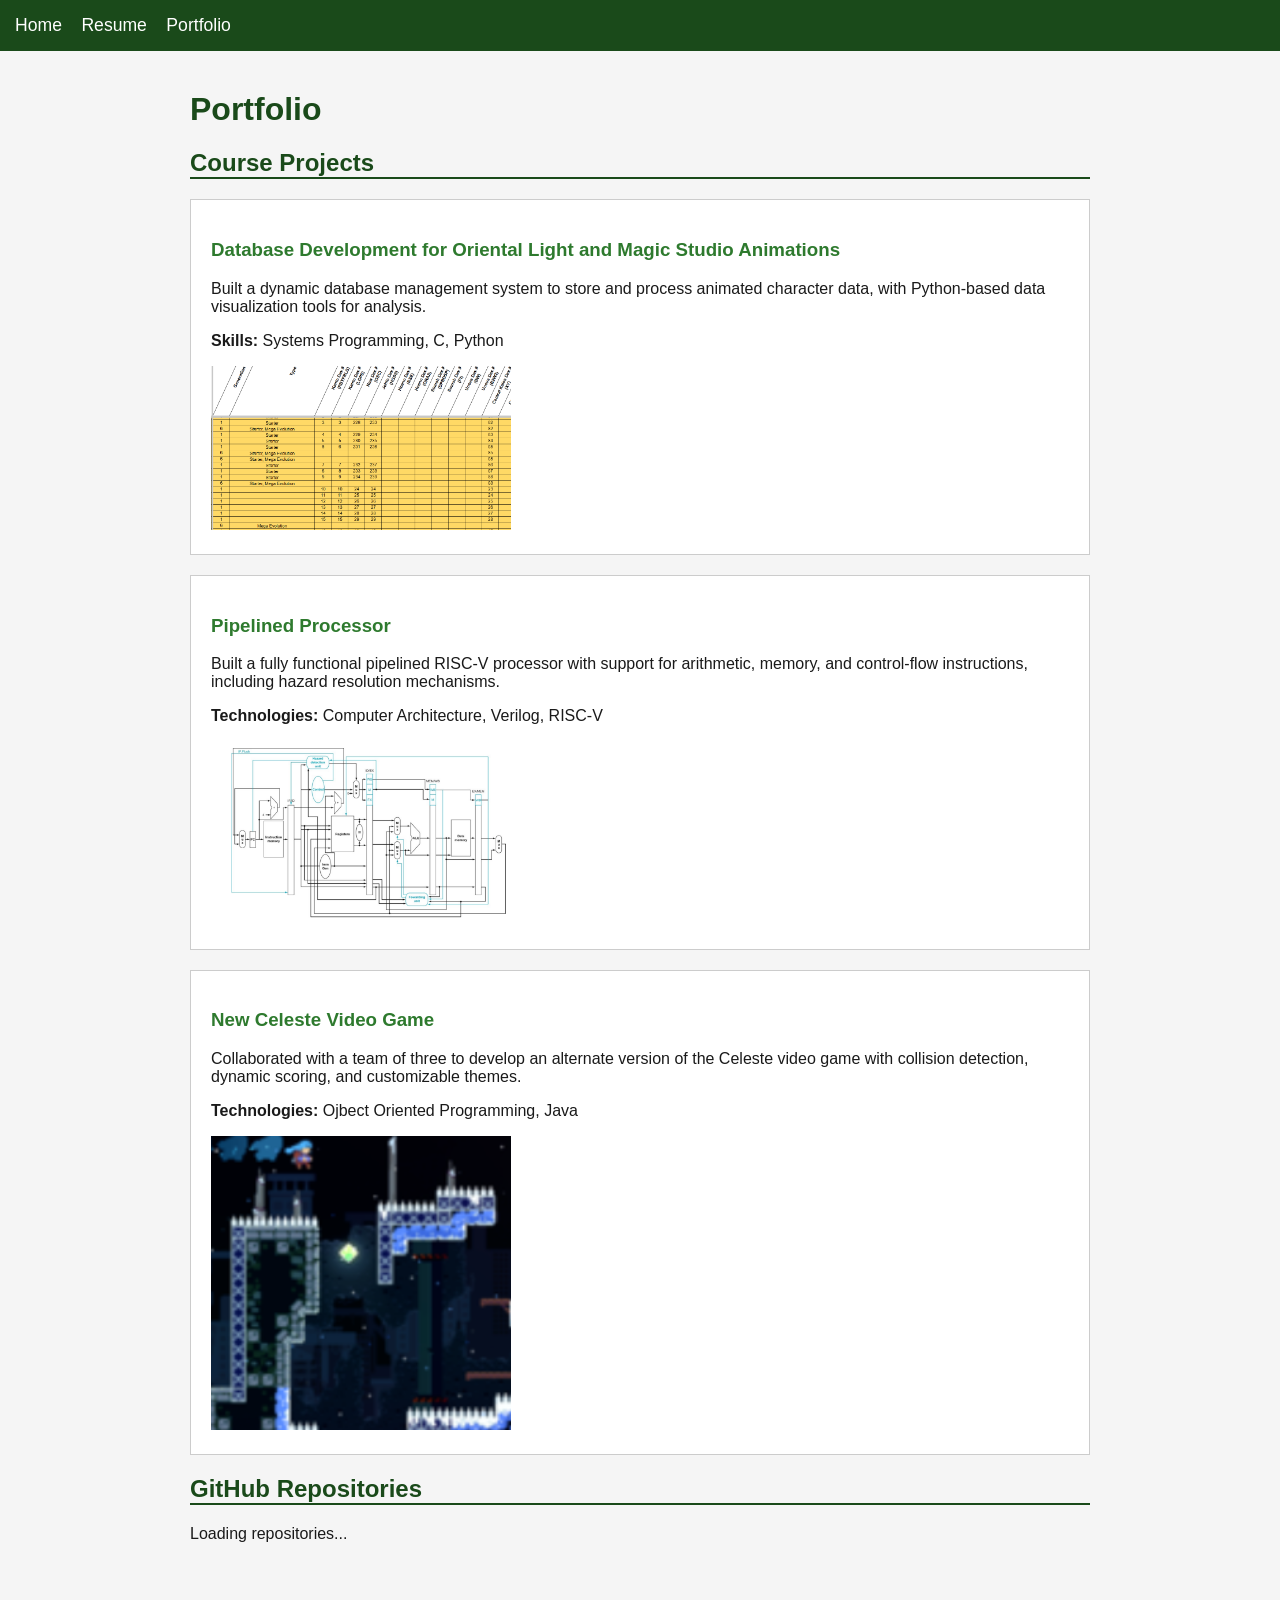
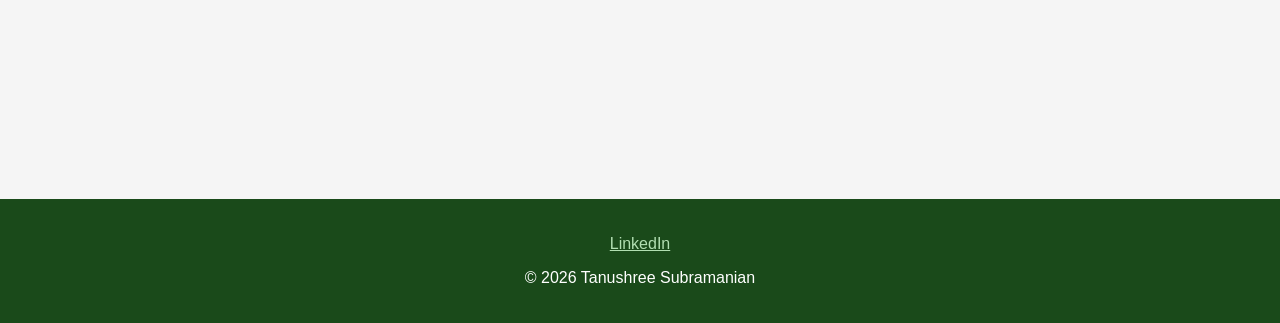
<file: portfolio.html>
<!DOCTYPE html>
<html lang="en">
    <head>
        <meta charset="UTF-8">
        <title>Portfolio - Tanushree Subramanian</title>
        <link rel="stylesheet" href="style.css">

    </head>
    <body>

        <main>
            <h1>Portfolio</h1>

            <section>
                <h2>Course Projects</h2>

                <div class="project-box">
                    <h3>Database Development for Oriental Light and Magic Studio Animations</h3>
                    <p>Built a dynamic database management system to store and process animated
                       character data, with Python-based data visualization tools for analysis.</p>
                    <p><strong>Skills:</strong> Systems Programming, C, Python</p>
                    <img src="database.png" alt="Screenshot of animation database project">
                </div>

                <div class="project-box">
                    <h3>Pipelined Processor</h3>
                    <p>Built a fully functional pipelined RISC-V processor with support for
                       arithmetic, memory, and control-flow instructions, including hazard
                       resolution mechanisms.</p>
                    <p><strong>Technologies:</strong> Computer Architecture, Verilog, RISC-V</p>
                    <img src="comparch.png" alt="Screenshot of pipelined processor project">
                </div>

                <div class="project-box">
                    <h3>New Celeste Video Game</h3>
                    <p>Collaborated with a team of three to develop an alternate version of
                       the Celeste video game with collision detection, dynamic scoring,
                       and customizable themes.</p>
                    <p><strong>Technologies:</strong> Ojbect Oriented Programming, Java</p>
                    <img src="celeste.png" alt="Screenshot of Celeste video game project">
                </div>
            </section>
            
            <section>
                <h2>GitHub Repositories</h2>
                <div id="my-repos">
                    <p>Loading repositories...</p>
                </div>
            </section>

        </main>
        <script src="script.js"></script>
        <script src="github.js"></script>

    </body>
</html>
</file>
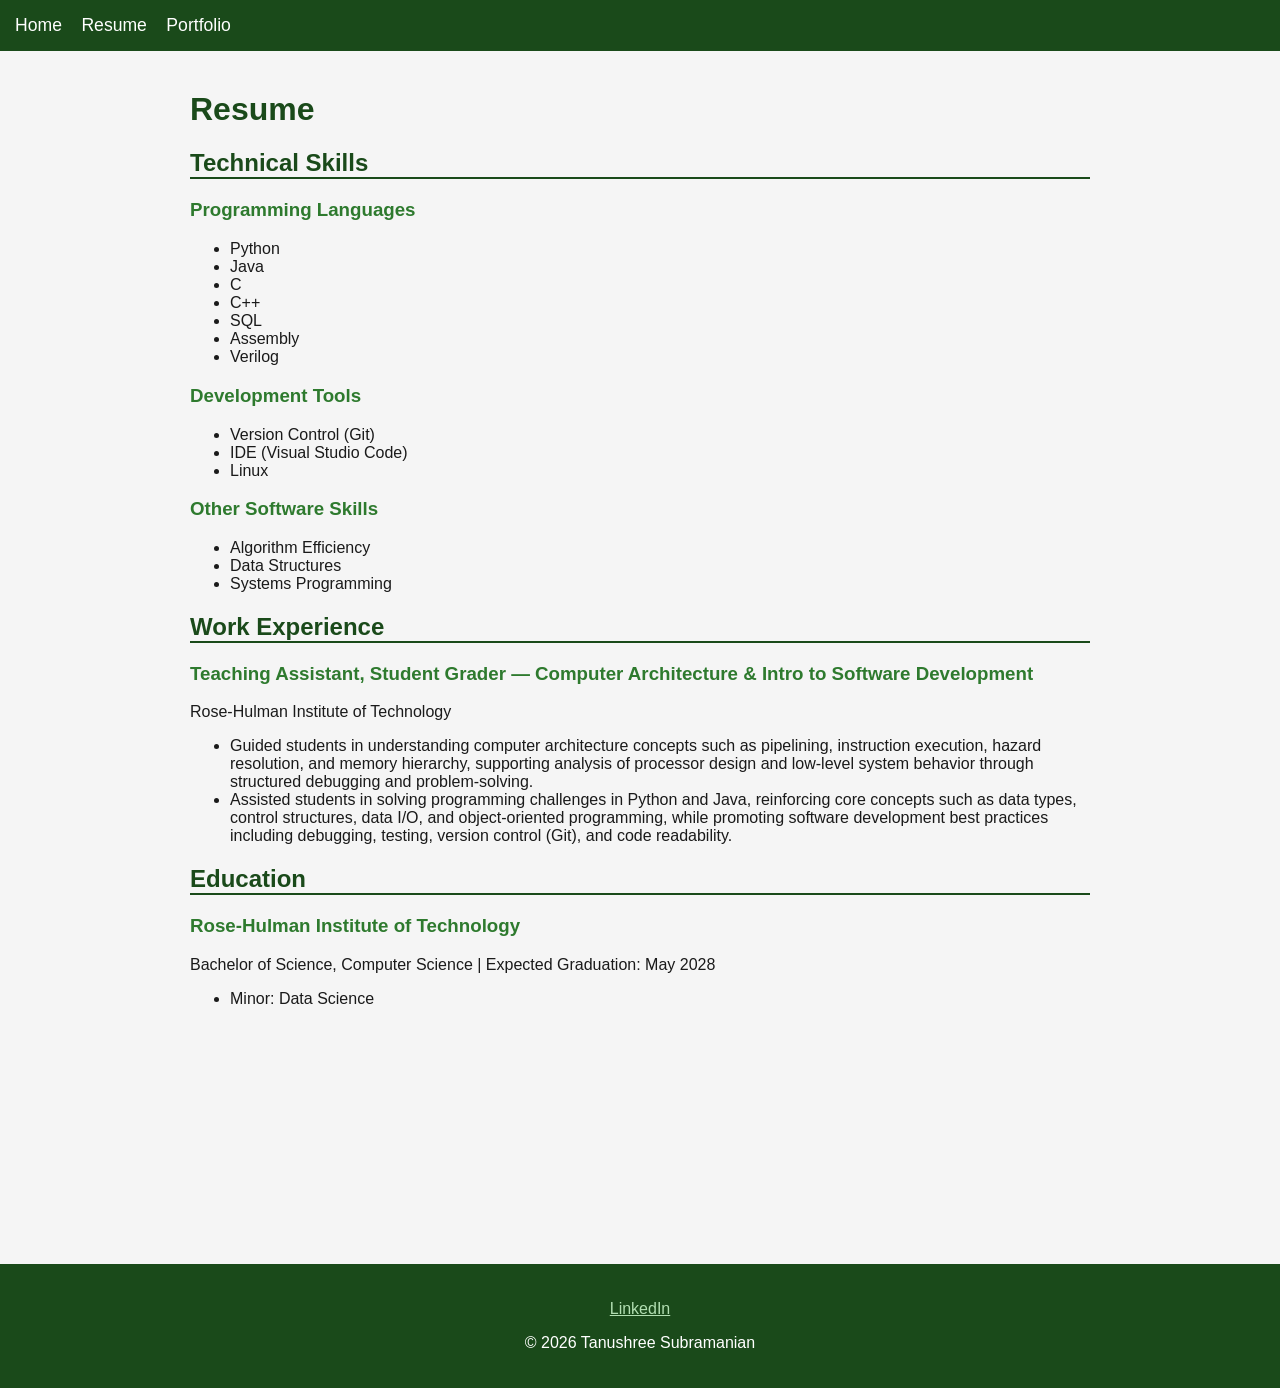
<file: resume.html>
<!DOCTYPE html>
<html lang="en">
    <head>
        <meta charset="UTF-8">
        <title>Resume - Tanushree Subramanian</title>
        <link rel="stylesheet" href="style.css">
    </head>
    <body>

        <main>
            <h1>Resume</h1>

            <section>
                <h2>Technical Skills</h2>

                <h3>Programming Languages</h3>
                <ul>
                    <li>Python</li>
                    <li>Java</li>
                    <li>C</li>
                    <li>C++</li>
                    <li>SQL</li>
                    <li>Assembly</li>
                    <li>Verilog</li>
                </ul>

                <h3>Development Tools</h3>
                <ul>
                    <li>Version Control (Git)</li>
                    <li>IDE (Visual Studio Code)</li>
                    <li>Linux</li>
                </ul>

                <h3>Other Software Skills</h3>
                <ul>
                    <li>Algorithm Efficiency</li>
                    <li>Data Structures</li>
                    <li>Systems Programming</li>
                </ul>
            </section>

            <section>
                <h2>Work Experience</h2>

                <h3>Teaching Assistant, Student Grader — Computer Architecture &amp; Intro to Software Development</h3>
                <p>Rose-Hulman Institute of Technology</p>
                <ul>
                    <li>Guided students in understanding computer architecture concepts such as
                        pipelining, instruction execution, hazard resolution, and memory hierarchy,
                        supporting analysis of processor design and low-level system behavior through
                        structured debugging and problem-solving.</li>
                    <li>Assisted students in solving programming challenges in Python and Java,
                        reinforcing core concepts such as data types, control structures, data I/O,
                        and object-oriented programming, while promoting software development best
                        practices including debugging, testing, version control (Git), and code
                        readability.</li>
                </ul>
            </section>

            <section>
                <h2>Education</h2>

                <h3>Rose-Hulman Institute of Technology</h3>
                <p>Bachelor of Science, Computer Science | Expected Graduation: May 2028</p>
                <ul>
                    <li>Minor: Data Science</li>
                </ul>
            </section>
        </main>

        <script src="script.js"></script>

    </body>
</html>
</file>
<file: style.css>
body {
    font-family: Arial, sans-serif;
    background-color: #f5f5f5;
    color: #1a1a1a;
    margin: 0;
}

nav {
    background-color: #1a4a1a;
    padding: 15px;
}

nav a {
    color: #ffffff;
    text-decoration: none;
    margin-right: 15px;
    font-size: 1.1rem;
}

nav a:hover {
    text-decoration: underline;
}

nav a:visited {
    color: #b2dfb2;
}



main {
    max-width: 900px;
    margin: 40px auto;
    padding: 0 20px 200px 20px;  /* extra padding at the bottom to push footer down */
}



h1 {
    color: #1a4a1a;
}

h2 {
    color: #1a4a1a;
    border-bottom: 2px solid #1a4a1a;
}

h3 {
    color: #2e7a2e;
}


/* 
   FOR LINKS (to fulfil accessibilty requirements) unvisited = green, visited = darker green  */

a {
    color: #1a5c1a;
}

a:visited {
    color: #6c3483;
}

a:hover {
    text-decoration: underline;
}


footer {
    background-color: #1a4a1a;
    color: #ffffff;
    text-align: center;
    padding: 20px;
    margin-top: 40px;
}

footer a {
    color: #b2dfb2;
}

footer a:visited {
    color: #d2b4de;
}


.my-photo {
    width: 200px;
    height: 200px;
    border: 4px solid #1a4a1a;
}



.project-box {
    background-color: #ffffff;
    border: 1px solid #cccccc;
    padding: 20px;
    margin-bottom: 20px;
}

.project-box img {
    width: 300px;
}


.repo-box {
    background-color: #ffffff;
    border: 1px solid #cccccc;
    padding: 15px;
    margin-bottom: 15px;
}
</file>
